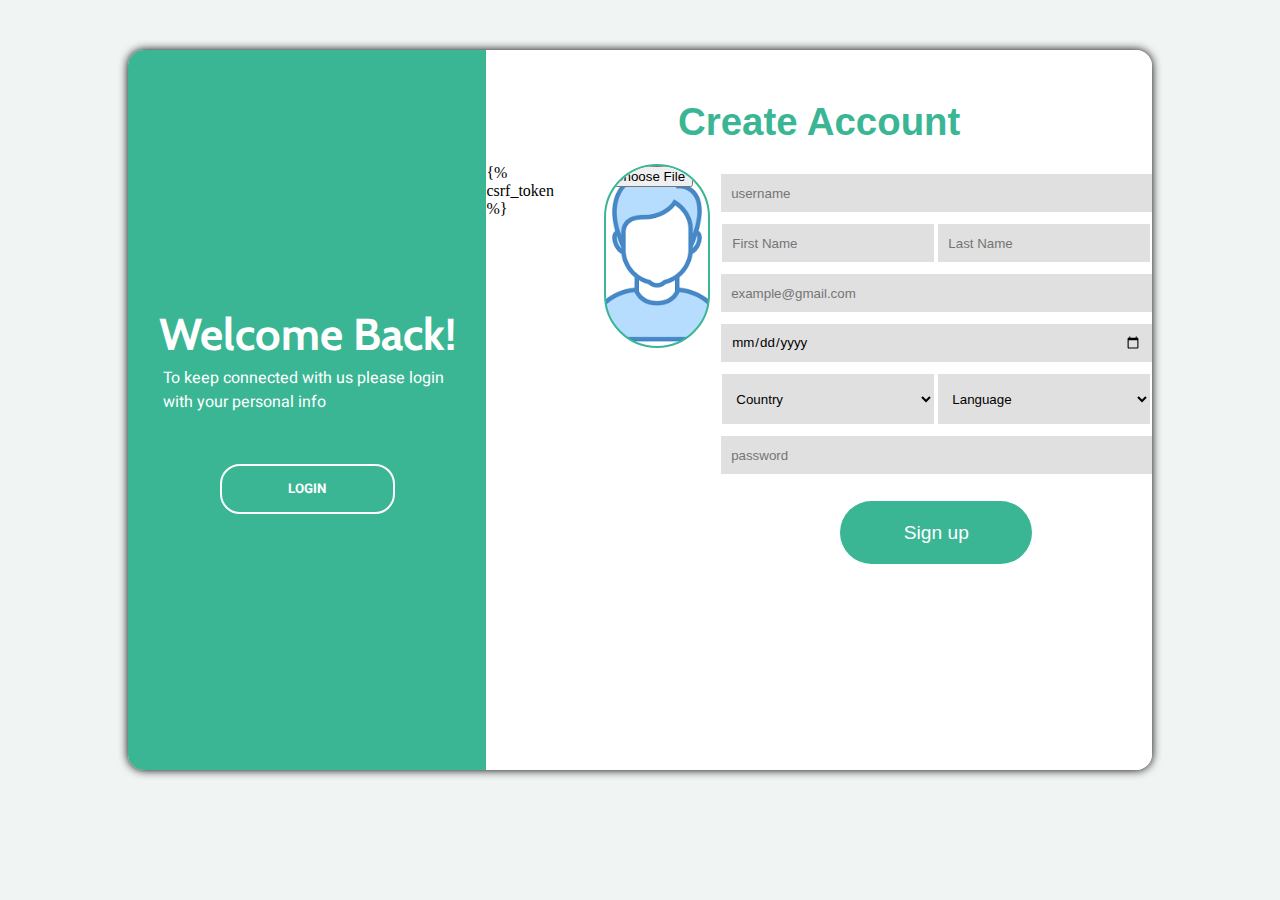
<file: templates/signuppage.html>
<!DOCTYPE html>
<html lang="en">

<head>
    <meta charset="UTF-8">
    <meta http-equiv="X-UA-Compatible" content="IE=edge">
    <meta name="viewport" content="width=device-width, initial-scale=1.0">
    <link rel="stylesheet" href="../static/signuppage.css">
    <title>Register</title>
    <link rel="preconnect" href="https://fonts.googleapis.com">
    <link rel="preconnect" href="https://fonts.gstatic.com" crossorigin>
    <link href="https://fonts.googleapis.com/css2?family=Cabin:wght@600&family=Heebo:wght@300;600&display=swap"
        rel="stylesheet">
</head>

<body>
    <div class="main-container">
        <div class="left-container">
            <h2>Welcome Back!</h2>
            <p>To keep connected with us please login with your personal info</p>
            <button id="login-btn">LOGIN</button>
        </div>
        <div class="right-container">
            <h1>Create Account</h1>
            <div class="credentials-fields">
                <form action="HandleSignup/" style="display: flex; flex-direction:row" method="post" enctype="multipart/form-data">
                    {% csrf_token %}
                    <input type="file" name="ProfileImg" id="profile">

                    <div class="upper">
                        <input type="text" name="Username" id="username_in" placeholder="username">
                        <div class="fields">
                            <input type="text" name="Firstname" id="fname_in" placeholder="First Name">
                            <input type="text" placeholder="Last Name" name="Lastname" id="lname_in">
                        </div>
                        <input type="email" name="email" id="email_in" placeholder="example@gmail.com">
                        <input type="date" name="Age" id="dob_in">
                        <div class="fields">
                            <select name="Country" id="country_in">
                                <option value="null">Country</option>
                                <option value="india">India</option>
                                <option value="isreal">Isreal</option>
                                <option value="usa">United states of America</option>
                                <option value="uk">united kingdom</option>
                                <option value="france">France</option>
                                <option value="uae">UAE</option>
                            </select>
                            <select name="Language" id="language_in">
                                <option value="none">Language</option>
                                <option value="hindi">Hindi</option>
                                <option value="english">English</option>
                                <option value="telgu">Telgu</option>
                                <option value="marathi">Marathi</option>
                            </select>
                        </div>
                        <input type="password" name="pass" id="pass_in" placeholder="password">
                        <button type="submit">Sign up</button>
                    </div>
                </form>

            </div>
        </div>
    </div>
</body>

</html>
</file>
<file: static/signuppage.css>
*{
    margin: 0px;
    padding: 0px;
}
body {
    background-color: #F0F4F3;
    
}
.main-container {
    width: 80vw;
    height: 80vh;
    margin: auto;
    margin-top: 50px;
    display: flex;
    border-radius: 1rem;
    overflow: hidden;
    box-shadow: 0px 0px 10px;
}

.left-container {
    width: 35%;
    height: 100%;
    background-color: #3AB694;
    display: flex;
    flex-direction: column;
    justify-content: center;
}
.left-container h2 {
    color: white;
    font-size: 2.8rem;
    font-weight: bolder;
    align-self: center;
    font-family: 'Cabin', sans-serif;
}
.left-container p {
    margin-left: 35px;
    margin-right: 20px;
    color: white;
    align-self: center;
    margin-top: 5px;
    word-wrap:break-word;
    font-family: 'Heebo', sans-serif;
}
.left-container button {
   width: 175px;
   height: 50px;
   align-self: center;
   margin-top: 50px;
   background-color: transparent;
   border: 2px solid white;
   color: white;
    border-radius: 20px;
    font-family: 'Heebo', sans-serif;
    font-weight: bold;
    cursor: pointer;
}
.right-container {
    width: 65%;
    height: 100%;
   background-color: white;
   display: flex;
   flex-direction: column;
}
.right-container h1 {
    color: #3AB694;
    font-size: 2.4rem;
    font-weight: bolder;
    align-self: center;
    margin-top: 50px;
    font-family: 'Roboto', sans-serif;
    
}
.credentials-fields {
    display: flex;
    margin-top: 20px;
}
.upper {
    display: flex;
    flex-direction: column;
}
.fields {
    display: flex;
}
.credentials-fields img {
    width: 8vw;
    height: 20vh;
    border: 2px solid #3AB694;
    border-radius: 5rem;
    margin-right: 10px;
    margin-left: 50px;
}
.upper .fields input {
    width: 15vw;
    height: 2vh;
    align-self: center;
    margin: 2px;
    margin-top: 10px;
    background-color: #e0e0e0;
    border: none;
    padding: 10px;
}
.upper input {
    width: 95%;
    height: 2vh;
    align-self: center;
    margin: 2px;
    background-color: #e0e0e0;
    border: none;
    padding: 10px;
    margin-top: 10px;
    font-family: 'Roboto', sans-serif;
}
.fields label {
    align-self: center;
    font-family: 'Roboto', sans-serif;
    margin-left: 20px;
    margin-right: 20px;
}
.upper .fields select {
    width: 100%;
    height: 5.6vh;
    align-self: center;
    margin: 2px;
    margin-top: 10px;
    background-color: #e0e0e0;
    border: none;
    padding: 10px;
}
.upper button {
    width: 15vw;
    height: 7vh;
    align-self: center;
    margin-top: 25px;
    background-color: #3AB694;
    color: white;
    border: none;
    border-radius: 4rem;
    font-family: 'Roboto',sans-serif;
    font-size: larger;
}
#profile {
    width: 8vw;
    height: 20vh;
    border: 2px solid #3AB694;
    border-radius: 5rem;
    margin-right: 10px;
    margin-left: 50px;
    text-decoration: none;
    background-image: url("../static/userimg.png");
    background-position: center;
    background-repeat: no-repeat;
    background-size: cover;
    
}
</file>
